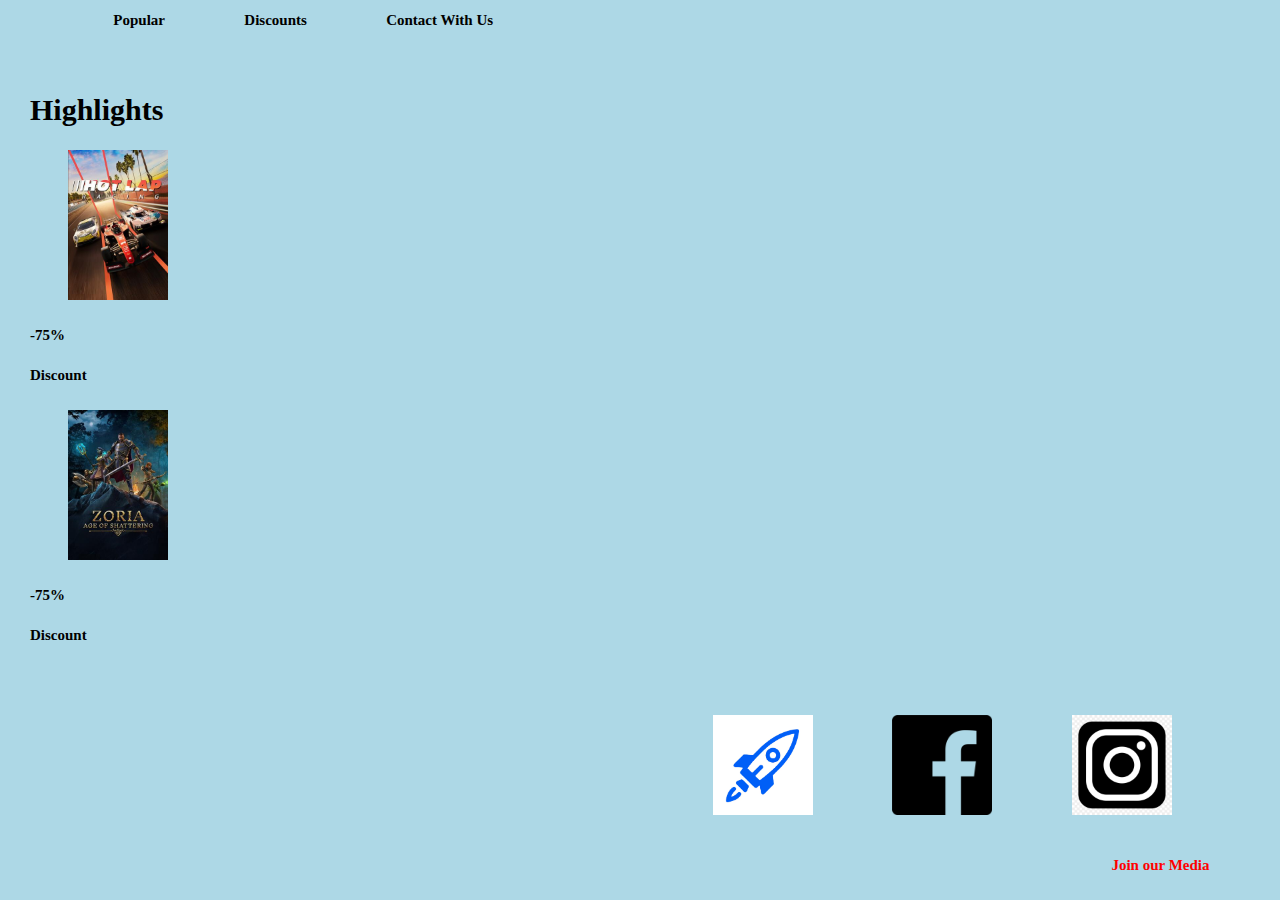
<file: index.html>
<!DOCTYPE html>
<html lang="nl">
<head>
    <meta charset="UTF-8">
    <meta name="viewport" content="width=device-width, initial-scale=1.0">
    <title>Game Korting</title>
    <link rel="stylesheet" href="style.css">
</head>
<body>
    <header>
    
    </header>

    <!-- Ik wil dat hyperlinken helemaal recht staan, zodat het mooi is. -->
    <nav>
        <!-- Hier moet Game in WIT en Discounts in Blauw -->
        <a href="index.html"></a>
        <a href="popular.html">Popular</a>
        <a href="topkortingen.html">Discounts</a>
        <a href="contact.html">Contact With Us</a>
    </nav>

    <aside>
        <h1>Highlights</h1>
        <p><a href="https://store.steampowered.com/app/2322830/Hot_Lap_Racing/">
            <img src="images/boxart (1).jpg">-75% Discount</a>
        </p>


        <p><a href="https://store.steampowered.com/app/1159090/Zoria_Age_of_Shattering/">
            <img src="images/boxart (3).jpg">-75% Discount</a>
        </p>
    
        </aside>
    <main>
       
        
        

    <div id="clear"></div>
    <div class="footer">
            <a href="">
            <img src ="images/rocket.png">
            </a>
            <a href="https://www.facebook.com/help/219443701509174">
            <img src="images/facebook.png"> </a>
            <a href="https://www.instagram.com/">
            <img src="images/instagram.png"> </a>
        <p>Join our Media</p>
    </div>


</body>
</html>
</file>
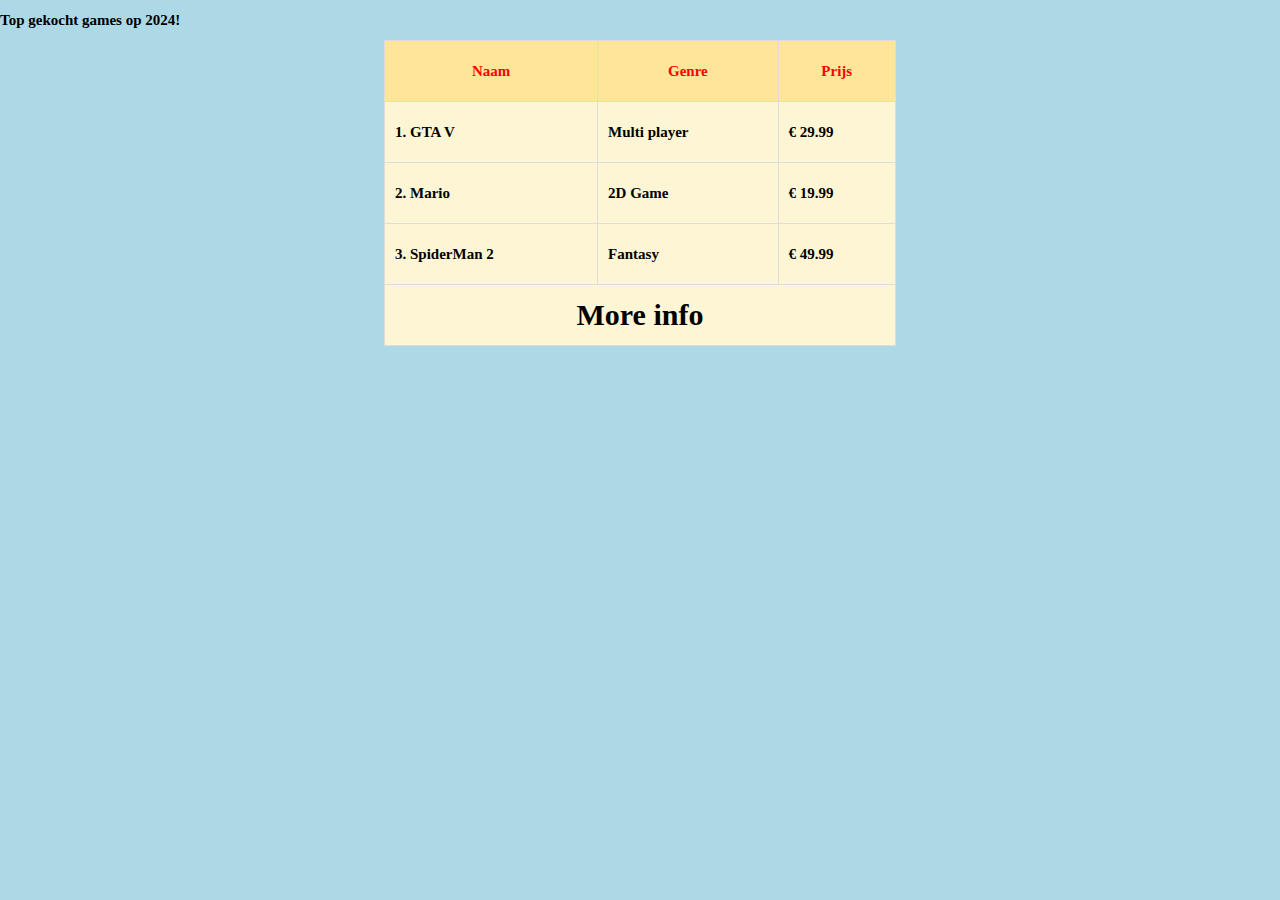
<file: popular.html>
<!DOCTYPE html>
<html lang="en">
<head>
    <meta charset="UTF-8">
    <meta name="viewport" content="width=device-width, initial-scale=1.0">
    <title>Document</title>
    <link rel="stylesheet" href="style.css">
</head>
<body>
    <header>Top gekocht games op 2024!</header>
    <table>        
        <colgroup>
            
        </colgroup>
    
        <thead>
            <tr>
                <th>Naam</th>
                <th>Genre</th>
                <th>Prijs</th>
            </tr>
        </thead>
    
        <tbody>
            <tr>
               <td>1. GTA V</td>
               <td>Multi player</td>
               <td>€ 29.99</td>
            </tr>
            <tr>
                <td>2. Mario</td>
                <td>2D Game</td>
                <td>€ 19.99</td>
            </tr>

            <tr>
                <td>3. SpiderMan 2</td>
                <td>Fantasy</td>
                <td>€ 49.99</td>
            </tr>
        </tbody>
    
        <tfoot>
            <tr>
                <td colspan="3" style="text-align: center;">
                    <a href="https://store.steampowered.com/search/?filter=topsellers">More info</a>
                </td>
            </tr>
        </tfoot>
    </table>
</body>
</html>
</file>
<file: style.css>
body {
    background-color: #ADD8E6;
    font-size: var(--mobile-typography-size-heading-xl, 15px);
    font-weight: var(--typography-font-weight-heading-default, 700);
    letter-spacing: var(--typography-letter_spacing-heading, -1.5);
    line-height: var(--mobile-typography-line_height-heading-xl, 40px);
    text-decoration: none;
    margin: 0;
    padding: 0;
    height: 20cm;
}

a{
    color: black;
    text-decoration: none;
    margin: 1cm;
}

aside{
    padding: 30px;
    float: left;
    width: 100px;
}

#clear{
    clear: both;
}

main{
    background-color: blue;
    color: blue;
    text-align: right;
    float: right;
    margin: 1cm;
    margin-top: 1cm;
    width: 10cm;
    padding-right: 5cm;
}

.footer { 
    text-align: end;
    position: absolute; 
    bottom: 0;  
}

img{
    width: 100px;
}

p{
    color: red;
}

header{
    text-align: left;
}

table{
    margin-left: 0;
    margin-right: auto;
    background-color: #fdf5d4;
    margin: 0 auto;
    width: 40%;
    border-collapse: collapse;
}

th{
    background-color: #ffe599;
    color: red;
    font-weight: bold;
    padding: 10px;
    border: 1px solid #ddd;
}

td{
    padding: 10px;
    text-align: left;
    border: 1px solid #ddd;
}

tfoot{
    font-size: 30px;
    text-align: center;
    color: black;
    text-decoration: none;
}
</file>
